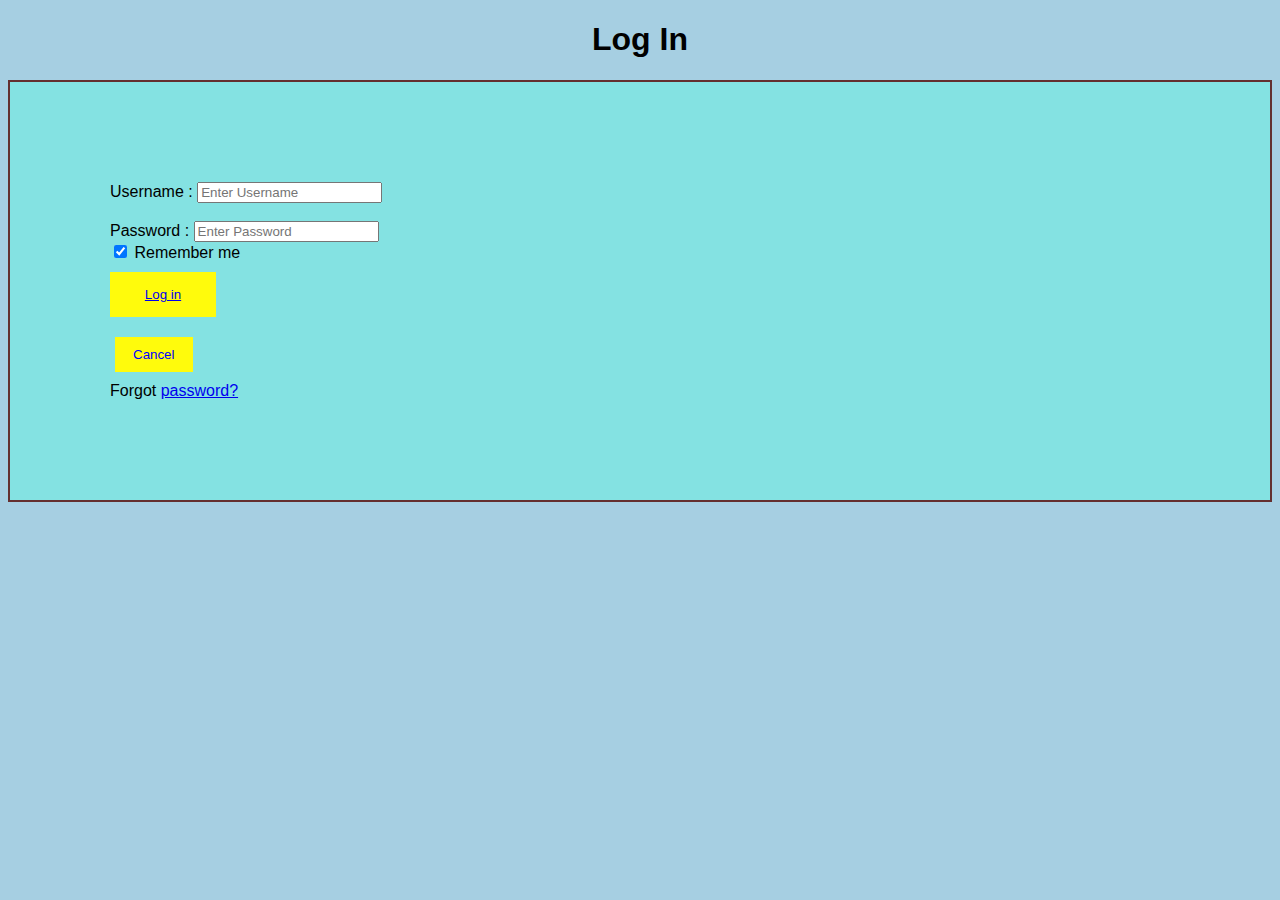
<file: log in.html>
<!DOCTYPE html>   
<html>   
<head>  
<meta name="viewport" content="width=device-width, initial-scale=1">  
<title>Log In</title>  
<style>   
Body {  
  font-family: Calibri, Helvetica, sans-serif;  
  background-color: rgb(166, 207, 226);  
}  
button {   
       background-color: #fffb0c;   
       width: 10%;  
        color: blue;   
        padding: 15px;   
        margin: 10px 0px;   
        border: none;   
        cursor: pointer;   
         }   
 form {   
        border: 2px solid #642f2f;   
    }   
 input[type=text]

 input[type=password]
 {   
        width: 20%;   
        margin: 8px 0;  
        padding: 10px 18px;   
        display: inline-block;   
        border: 2px solid green;      
    }  
 button:hover {   
        opacity: 0.7;   
    }   
  .cancelbtn {   
        width: auto;   
        padding: 10px 18px;  
        margin: 10px 5px;  
    }   
        
     
 .container {   
        padding: 100px;   
        background-color: rgb(132, 226, 226);  
    }   
</style>   
</head>    
<body>    
    <center> <h1>Log In </h1> </center>   
    <form>  
        <div class="container">   
            <label>Username : </label>   
            <input type="text" placeholder="Enter Username" name="bala1234" required><br>  
            <br><label>Password : </label>  
            <input type="password" placeholder="Enter Password" name="1234" required><br> 
            <input type="checkbox" checked="checked"> Remember me 
            <br>
            <button type="submit"><a href="file:///C:/Users/ADMIN/Documents/coding/bala.html/New%20folder/learning_miroprocessor.html" class="submit">
                <i class="Log in"></i>Log in
              </a></button> <br>
            <button type="button" class="cancelbtn"> Cancel</button><br> 
            Forgot <a href=#> password? </a>   
            </div>   
    </form>     
</body>     
</html>
</file>
